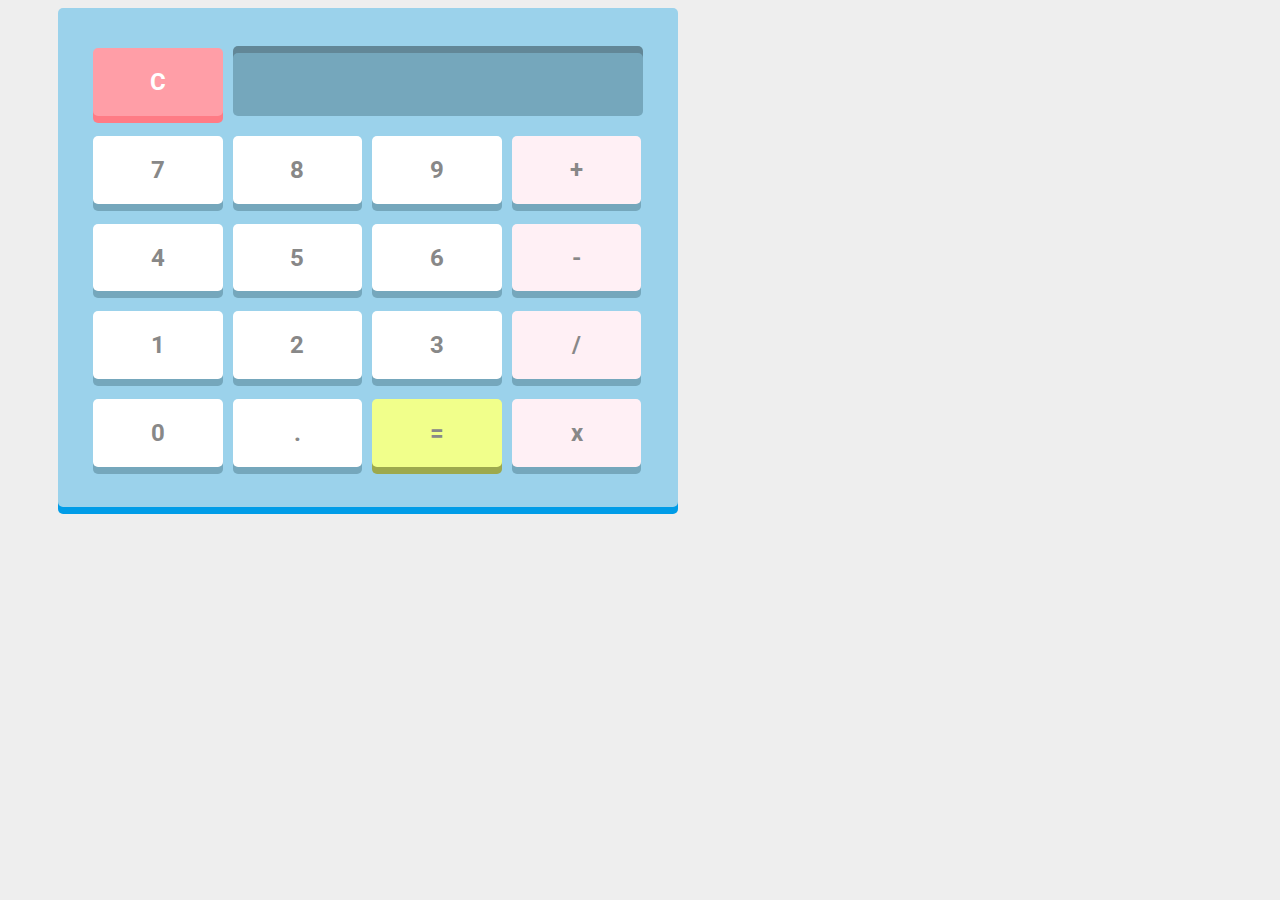
<file: Ejercicios/Ej05Calculadora/index.html>
<!DOCTYPE html>
<html lang="es">

<head>
    <!-- Se debe utilizar el juego de caracteres utf-8 -->
    <meta charset="utf-8">
    <!-- IE debe usar el último motor de renderizado -->
    <meta http-equiv="X-UA-Compatible" content="IE=edge">
    <!-- La página debe ocupar todo el ancho disponible en el navegador del dispositivo -->
    <meta name="viewport" content="width=device-width, initial-scale=1">
    <title>Calculadora</title>
    <!-- Se cargan los scripts necesarios para que Bootstrap funcione con HTML 5 y CSS 3 en IE8+ -->
    <!--[if lt IE 9]> 
            <script src="https://oss.maxcdn.com/libs/html5shiv/3.7.0/html5shiv.js"></script> 
            <script src="https://oss.maxcdn.com/libs/respond.js/1.4.2/respond.min.js"></script> 
        <![endif]-->
    <link rel="stylesheet" href="style.css">
    <link href='https://fonts.googleapis.com/css?family=Roboto:700' rel='stylesheet' type='text/css'>
</head>

<body>
    <div class="flexContainerColumna">
        <div class="flexContainerFila">
            <div id="c">
                <h2>C</h2>
            </div>
            <div id="result">
                <h2></h2>
            </div>
        </div>
        <div class="flexContainerFila">
            <div id="7">
                <h2>7</h2>
            </div>
            <div id="8">
                <h2>8</h2>
            </div>
            <div id="9">
                <h2>9</h2>
            </div>
            <div id="mas">
                <h2>+</h2>
            </div>
        </div>
        <div class="flexContainerFila">
            <div id="4">
                <h2>4</h2>
            </div>
            <div id="5">
                <h2>5</h2>
            </div>
            <div id="6">
                <h2>6</h2>
            </div>
            <div id="menos">
                <h2>-</h2>
            </div>
        </div>
        <div class="flexContainerFila">
            <div id="1">
                <h2>1</h2>
            </div>
            <div id="2">
                <h2>2</h2>
            </div>
            <div id="3">
                <h2>3</h2>
            </div>
            <div id="entre">
                <h2>/</h2>
            </div>
        </div>
        <div class="flexContainerFila">
            <div id="0">
                <h2>0</h2>
            </div>
            <div id="punto">
                <h2>.</h2>
            </div>
            <div id="igual">
                <h2>=</h2>
            </div>
            <div id="por">
                <h2>x</h2>
            </div>
        </div>
    </div>
    <script src="code.js"></script>
</body>

</html>
</file>
<file: Ejercicios/Ej05Calculadora/style.css>
body {
    background-color: #eeeeee;
}

.flexContainerColumna {
    display: inline-flex;
    background-color: #9bd2eb;
    flex-direction: column;
    flex-wrap: nowrap;
    margin-right: 50px;
    margin-left: 50px;
    padding-left: 30px;
    padding-right: 30px;
    padding-top: 30px;
    padding-bottom: 30px;
    width: 560px;
    box-shadow: 0 7px 0 #009ce7;
    border-radius: 5px;
}

.flexContainerFila {
    display: flex;
    align-items: flex-end;
    flex-wrap: nowrap;
    padding-top: 5px;
    padding-bottom: 5px;
    width: 100%;
}

.flexContainerFila div {
    width: 16%;
    flex-grow: 1;
    flex-shrink: 0;
    flex-basis: auto;
    flex: 0 0 auto;
    padding-left: 20px;
    padding-right: 20px;
    background-color: white;
    margin-left: 5px;
    margin-right: 5px;
    margin-top: 5px;
    margin-bottom: 5px;
    border-radius: 5px;
    color: transparent !important;
    text-shadow: none !important;
    border: none !important;
    box-shadow: 0 7px 0 #75a7bc;
    -webkit-user-select: none;
    -moz-user-select: none;
    -ms-user-select: none;
}

.flexContainerFila div:hover {
    background-color: lightcyan;
}

.flexContainerFila div:active {
    height: 67px;
}

h2 {
    font-family: Roboto, sans-serif;
    text-align: center;
    color: #888888;
}

#result {
    width: 370px;
    background-color: #75a7bc;
    box-shadow: 0 -7px 0 #628797;
    height: 63px;
}

#result h2 {
    text-align: right;
    color: white;
}

#c {
    background-color: #ff9ea7;
    box-shadow: 0 7px 0 #ff7b85;
}

#c:hover {
    background-color: lightpink;
}

#c:active {
    height: 68.812px;
}

#c h2 {
    color: white;
}

#mas {
    background-color: #fff0f5;
}

#mas:hover {
    background-color: lightpink;
}

#menos {
    background-color: #fff0f5;
}

#menos:hover {
    background-color: lightpink;
}

#por {
    background-color: #fff0f5;
}

#por:hover {
    background-color: lightpink;
}

#entre {
    background-color: #fff0f5;
}

#entre:hover {
    background-color: lightpink;
}

#igual {
    background-color: #f1ff8b;
    box-shadow: 0 7px 0 #9da94d;
}

#igual:hover {
    background-color: lightgoldenrodyellow;
}
</file>
